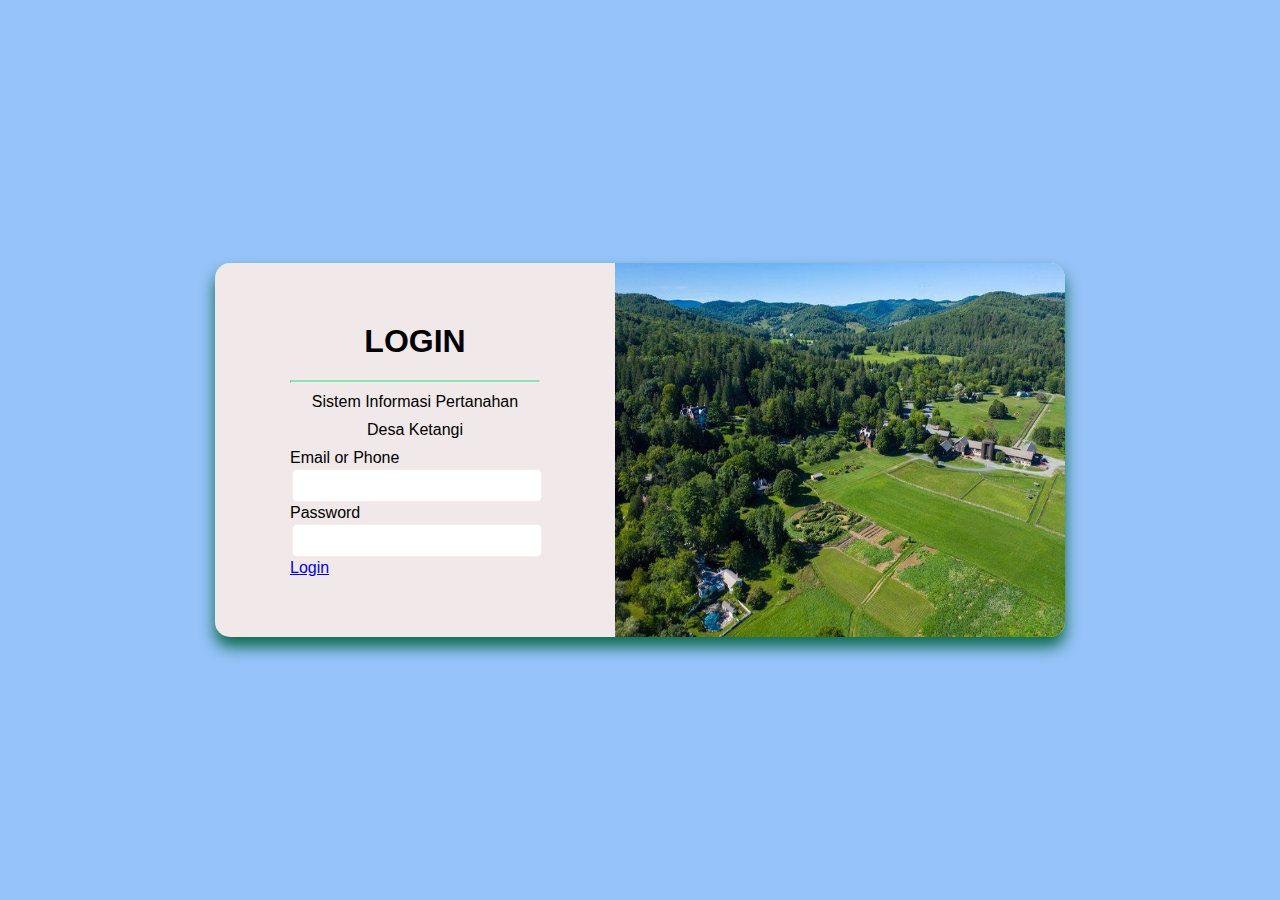
<file: index.html>
<!DOCTYPE html>
<html lang="en">

<head>
    <meta charset="UTF-8">
    <meta http-equiv="X-UA-Compatible" content="IE=edge">
    <meta name="viewport" content="width=device-width, initial-scale=1.0">
    <title>Desa Ketangi</title>
    <link href="https://cdn.jsdelivr.net/npm/bootstrap@5.3.0/dist/css/bootstrap.min.css" rel="stylesheet" integrity="sha384-9ndCyUaIbzAi2FUVXJi0CjmCapSmO7SnpJef0486qhLnuZ2cdeRhO02iuK6FUUVM" crossorigin="anonymous">
    <link rel="stylesheet" href=" style.css">

</head>

<body>
    <div class="container">
        <div class="login">
            <form class="login_form" action="dasboardnew.html" method="post" name="form" onsubmit="return validated()">
                <h1>Login</h1>
                <hr>
                <p>Sistem Informasi Pertanahan</p>
                <p> Desa Ketangi</p>
                <div class="font">Email or Phone</div>
                <input autocomplete="off" type="text" name="email">
                <div id="email_error">Please fill up your Email or Phone</div>
                <div class="font font2">Password</div>
                <input type="password" name="password">
                <div id="pass_error">Please fill up your Password</div>
                <div class="pt-3">
                    <a  class="btn btn-success" href="dasboardnew.html">Login</a>

                </div>
            </form>
        </div>
        <div class="right">
            <img src="image.png" alt="">
        </div>
        <script src="valid.js"></script>
</body>

</html>
</file>
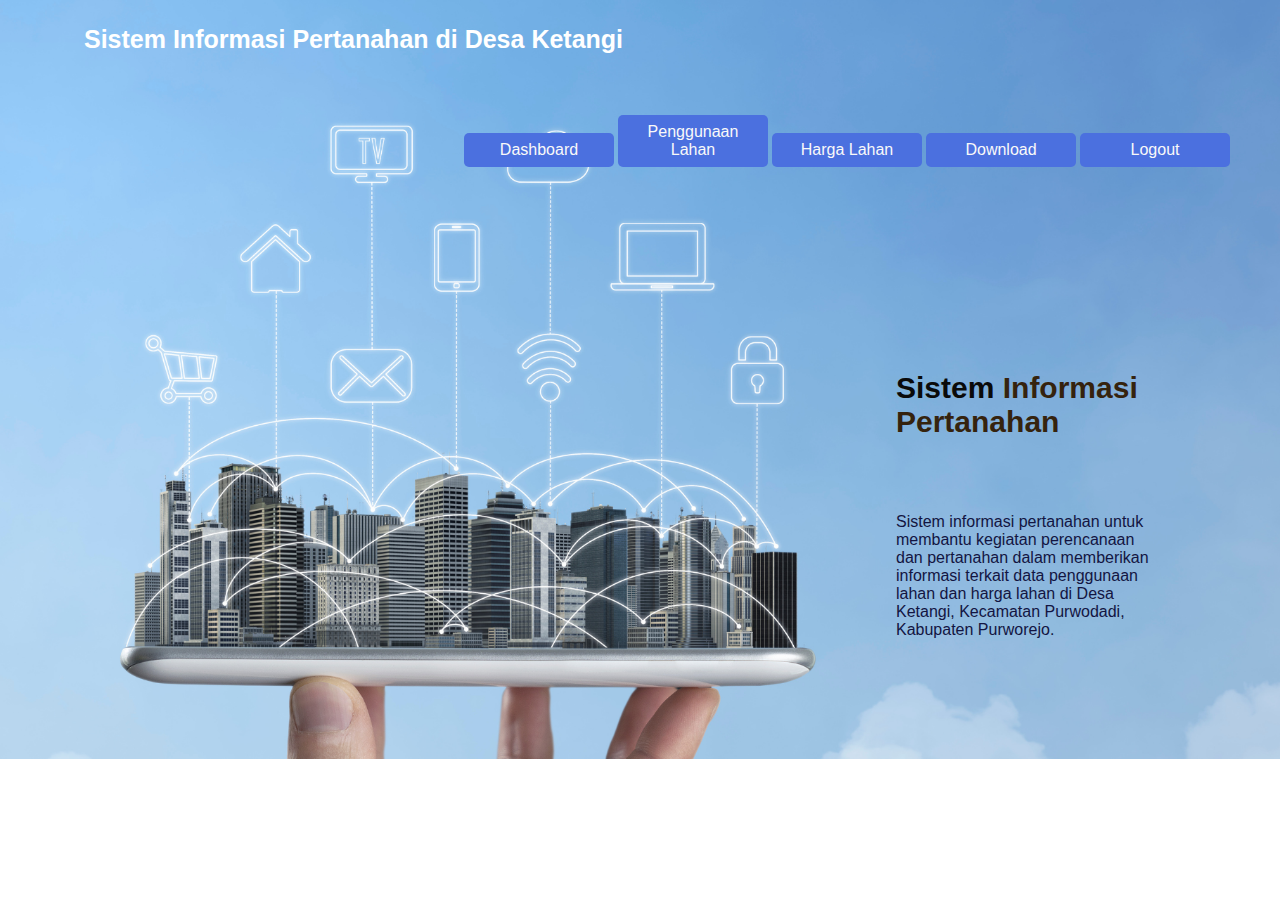
<file: dasboardnew.html>
<!DOCTYPE html>
<html lang="en">
<head>
    <meta charset="UTF-8">
    <meta http-equiv="X-UA-Compatible" content="IE=edge">
    <meta name="viewport" content="width=device-width, initial-scale=1.0">
    <title>SIDES</title>
    <link rel="stylesheet" href="dashboardstyle.css">
</head>
<body>
    <div class="wrapper">
        <div class="nav">
            <div class="logo">
                <a href="#">
                    <p>Sistem Informasi Pertanahan di Desa Ketangi</p>
                </a>
            </div>
            <ul>
                <button type="button" onclick="location.href= 'dasboardnew.html'"> 
                    Dashboard
                </button> 
                <button type="button" onclick="location.href= 'https://sariplweb.netlify.app/#14/-7.7985/110.0151'"> 
                    Penggunaan Lahan
                </button> 
                <button type="button" onclick="location.href= 'https://hlsariwweb.netlify.app/#14/-7.7985/110.0151'"> 
                    Harga Lahan
                </button> 
                <button type="button" onclick="location.href= 'https://drive.google.com/drive/folders/1EJT6djPsVyzD3coHTJAIqivZRow_Dld7?usp=sharing'"> 
                    Download
                </button>
                <button type="button" onclick="location.href= 'index.html'"> 
                    Logout
                </button> 

            </ul>
        </div>
        <div class="header">
            <h1>Sistem <span>Informasi Pertanahan</span></h1>
        </div>

        <div class="content-header">
            <p>Sistem informasi pertanahan untuk membantu kegiatan perencanaan dan pertanahan dalam memberikan informasi terkait data penggunaan lahan dan harga lahan di Desa Ketangi, Kecamatan Purwodadi, Kabupaten Purworejo.</p>
            <br>
        </div>

    </div>
</body>
</html>
</file>
<file: style.css>
* {
    margin: 0;
    padding: 0;
    box-sizing: border-box;
    font-family:'Gill Sans', 'Gill Sans MT', Calibri, 'Trebuchet MS', sans-serif;
}

body {
    display: flex;
    justify-content: center;
    align-items: center;
    min-height: 100vh;
    background: #96c3f9;
}

.container {
    width: 100%;
    display: flex;
    max-width: 850px;
    background: #f1e9e9;
    border-radius: 15px;
    box-shadow: 0 10px 15px #086847f6;
}

.login {
    width: 400px;
}

form {
    width: 250px;
    margin: 60px auto;
}

h1 {
    margin: 20px;
    text-align: center;
    font-weight: bolder;
    text-transform: uppercase;
}

hr {
    border-top: 2px solid #8ce1b9;
}

p {
    text-align: center;
    margin: 10px;
}

.login_form #email_error,
.login_form #pass_error{
	margin-top: 5px;
	width: 250px;
	font-size: 18px;
	color: #C62828;
	background: rgba(255,0,0,0.1);
	text-align: center;
	padding: 5px 8px;
	border-radius: 3px;
	border: 1px solid #EF9A9A;
	display: none;
}

.right img {
    width: 450px;
    height: 100%;
    border-top-right-radius: 15px;
    border-bottom-right-radius: 15px;
}

form label {
    display: block;
    font-size: 16px;
    font-weight: 600;
    padding: 5px;
}

input {
    width: 100%;
    margin: 2px;
    border: none;
    outline: none;
    padding: 8px;
    border-radius: 5px;
    border: 1px solid rgb(246, 236, 236);
}

buttonn {
    border: none;
    outline: none;
    padding: 8px;
    width: 252px;
    color: #f9f9f9;
    font-size: 16px;
    cursor: pointer;
    margin-top: 20px;
    border-radius: 5px;
    background: #086c63;
}

button:hover {
    background: rgb(246, 245, 248);
}


@media (max-width: 880px) {
    .container {
        width: 100%;
        max-width: 750px;
        margin-left: 20px;
        margin-right: 20px;
    }

    form {
        width: 300px;
        margin: 20px auto;
    }

    .login {
        width: 400px;
        padding: 20px;
    }

    button {
        width: 100%;
    }

    .right img {
        width: 100%;
        height: 100%;
    }
}
</file>
<file: dashboardstyle.css>
html {
    margin: 0;
    padding: 0;
    width: 100%;
}

body {
    margin: 0;
    padding: 0;
    width: 100%;
    height: 100%;
    background-image: url(imagebackground.png);
    background-repeat: no-repeat;
    background-size: 1350px;
    display: block;
}

.logo {
    float: left;
    margin-left: 46px;
    padding: 0px 38px;
    font-family: 'Raleway', sans-serif;
    font-size: 25px;
    font-weight: bold;
}

.logo a {
    text-decoration: none;
    color: #ffffff;    
}

.nav {
    position: absolute;
    top: 0;
    left: 0;
    margin: 0;
    padding: 0;
    height: 80px;
    width: 100%;
}

.nav ul {
    list-style: none;
    cursor: pointer;   
    float: right;
    margin-right: 50px; 
}

.nav ul li {
    list-style: none;
    display: inline-block;
    color: #ffffff;
    font-family: 'Releway', sans-serif;
    padding: 15px 15px;
    font-weight: 400;
}

.nav ul li:hover {
    border-bottom: 3px solid #000000;
    transition: all .3s ease;
}

button {
    border: none;
    outline: none;
    padding: 8px;
    width: 150px;
    color: #f9f9f9;
    font-size: 16px;
    cursor: pointer;
    margin-top: 20px;
    border-radius: 5px;
    background: #4b70df;
}

.header {
    text-align: center;
    position: absolute;
    top: 45%;
    left: 80%;
    transform: translate(-50%, -50%);
}

.header h1 {
    color: #0a0a0a;
    text-align: left;
    font-family: 'Noto Serif JP', sans-serif;
    font-size: 30px;
}

.header span {
    color: #35230e;
}

.content-header {
    position: absolute;
    transform: translate(-50%, -50%);
    text-align: center;
    top: 65%;
    left: 80%;
}


.content-header p {
    color: #060606;
    font-family: 'Raleway', sans-serif;
    font-size: 16px;
    text-align: left;
    color: #131542;
}

text {
    width: 205px;
    height: 40px;
    border: none;
    border-radius: 20px;
    padding-left: 10px;
}

input[type="text"]:focus {
    outline: none;
}

.search-btn {
    width: 100px;
    height: 42px;
    border-radius: 0px 10px 10px 0px;
    border: none;
    color: #fff;
    cursor: pointer;
    background-color: #053b6d;
    margin-left: -46px;
    margin-top: 0.2px;
    box-shadow: 0px 21px 53px rgba(46, 46 , 46, 0.66);
}

.search-btn:hover {
    transition: all .5s ease;
    background-color: #ea0227;
    box-shadow: 0px 21px 53px rgba(46, 46 , 46, 0.66);
}

.col-img {
    position: absolute;
    top: 50%;
    left: 22%;
    transform: translate(-50%, -50%);
    width: 57%;
    text-align: -webkit-right;
}

.col-img img {
    width: 70%;
    
}
</file>
